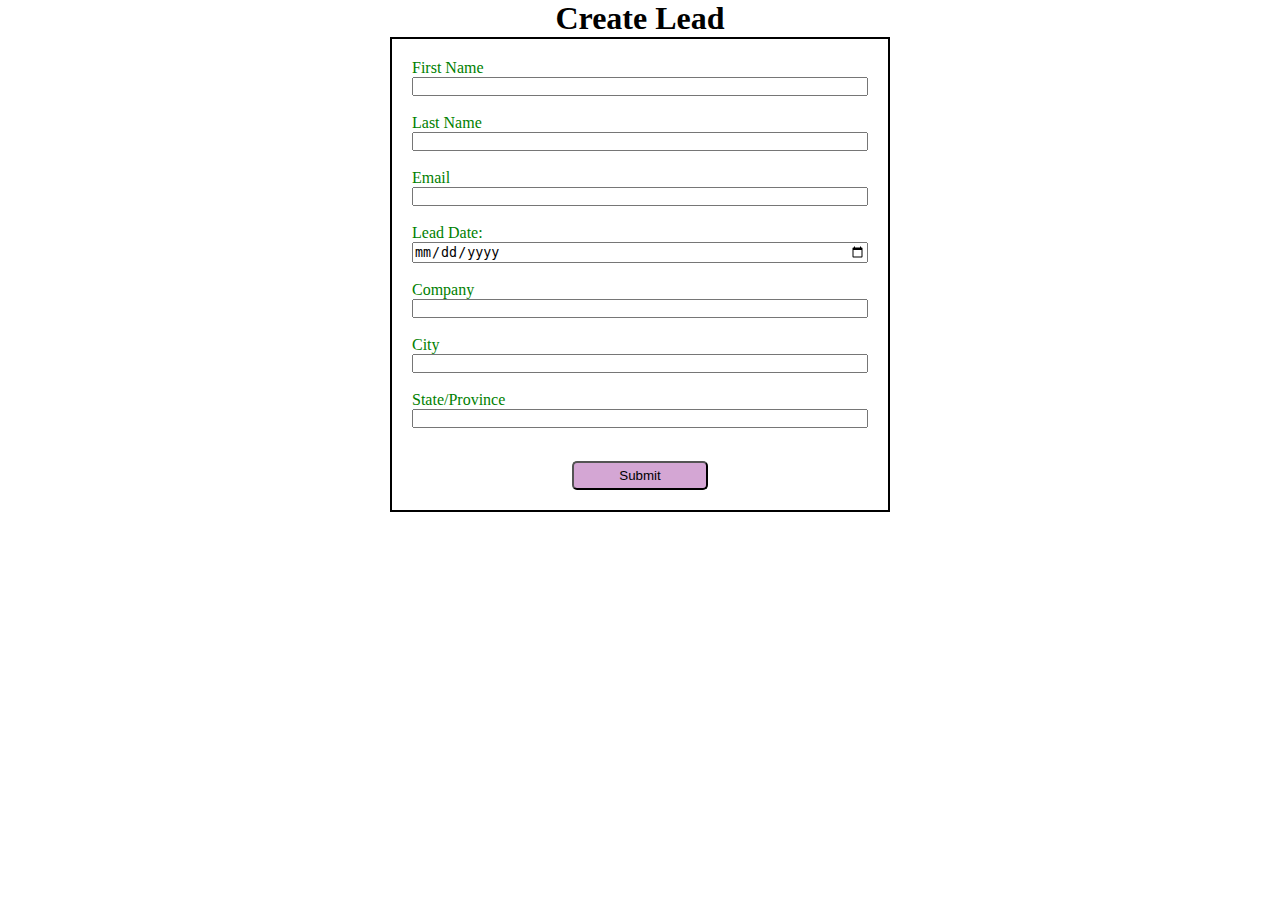
<file: index.html>
<!DOCTYPE html>
<html lang="en">

<head>
    <meta charset="UTF-8">
    <meta name="viewport" content="width=device-width, initial-scale=1.0">
    <title>Web To Lead Form</title>
    <link rel="stylesheet" href="style.css"/>
    <script src="script.js"></script>

</head>

<body>
    <h1>Create Lead</h1>
    <form 
        action="https://webto.salesforce.com/servlet/servlet.WebToLead?encoding=UTF-8&orgId=00D2w00000Rrn3H"
        method="POST" 
        onsubmit="beforesubmit()">

        <input type=hidden name="oid" value="00D2w00000Rrn3H">
        <input type=hidden name="retURL" value="">
        <input type=hidden name="Lead_Date__c" class="outputdate">

        <label for="first_name">First Name</label>
        <input id="first_name" 
         maxlength="40" 
         name="first_name" 
         size="20"
         type="text" 
         required = "true"
         /><br>

        <label for="last_name">Last Name</label>
        <input id="last_name" 
        maxlength="80" 
        name="last_name" 
        size="20"
        type="text" 
        required = "true"
        /><br>

        <label for="email">Email</label>
        <input id="email" 
        maxlength="80" 
        name="email" 
        size="20" 
        type="text" 
        required = "true"
        /><br>

        <!-- Lead Date:<span class="dateInput dateOnlyInput">
            <input  id="00NIg000000LbD8" 
            name="00NIg000000LbD8" 
            size="12" 
            type="text" 
            /></span><br> -->
        <label for="email">Lead Date:</label>
        <input type="date"
        required = "true"
        class="inputdate"
         /><br>

        <label for="company">Company</label>
        <input id="company" 
        maxlength="40" 
        name="company" 
        size="20"
        type="text" 
        required = "true"
        /><br>

        <label for="city">City</label>
        <input id="city" 
        maxlength="40" 
        name="city" 
        size="20" 
        type="text" 
        required = "true"
        /><br>

        <label for="state">State/Province</label>
        <input id="state" 
        maxlength="20" 
        name="state" 
        size="20"
        type="text" 
        required = "true"
        /><br>

        <input type="submit" 
        name="submit" 
        class="submit" 
        >

    </form>

</body>

</html>
</file>
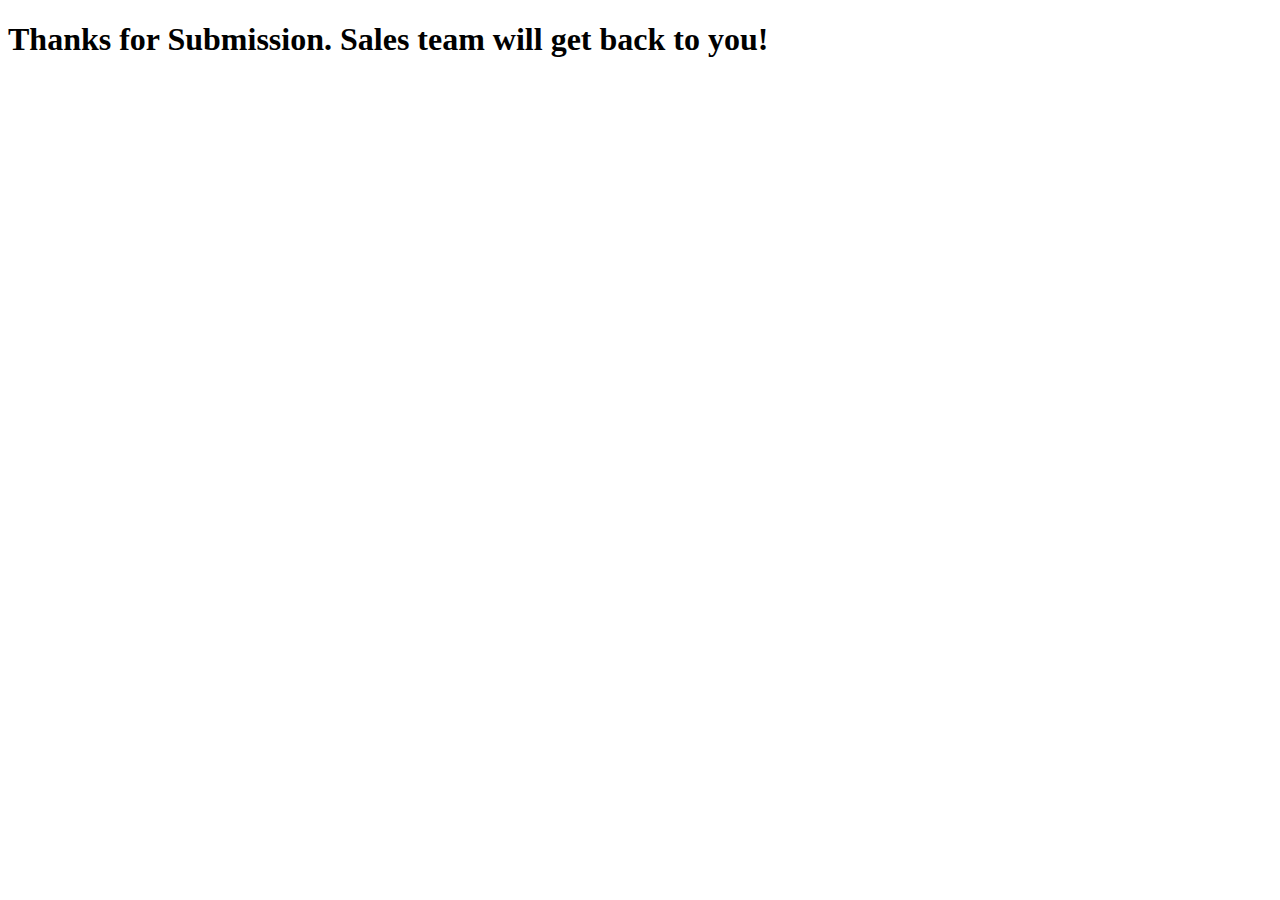
<file: thanks.html>
<!DOCTYPE html>
<html lang="en">
<head>
    <meta charset="UTF-8">
    <meta name="viewport" content="width=device-width, initial-scale=1.0">
    <title>Thank You</title>
</head>
<body>
    <h1>Thanks for Submission. Sales team will get back to you!</h1>
</body>
</html>
</file>
<file: style.css>
*{
    margin: 0;
    padding: 0;
    box-sizing: border-box;
}

h1{
    text-align: center;
}

input, label{
    display: block;
}

label{
    color: green;
}

input{
    width: 100%;
}

.submit{
    
    margin: 15px auto 0 auto;
    /* margin top right bottom left */
    width: 30%;
    background-color: rgb(212, 166, 212);
    border-radius: 5px;
    padding: 5px;
}

form{
    min-width: 300px;
    max-width: 500px;
    margin: auto;
    border: 2px solid black;
    padding: 20px;
    
}
</file>
